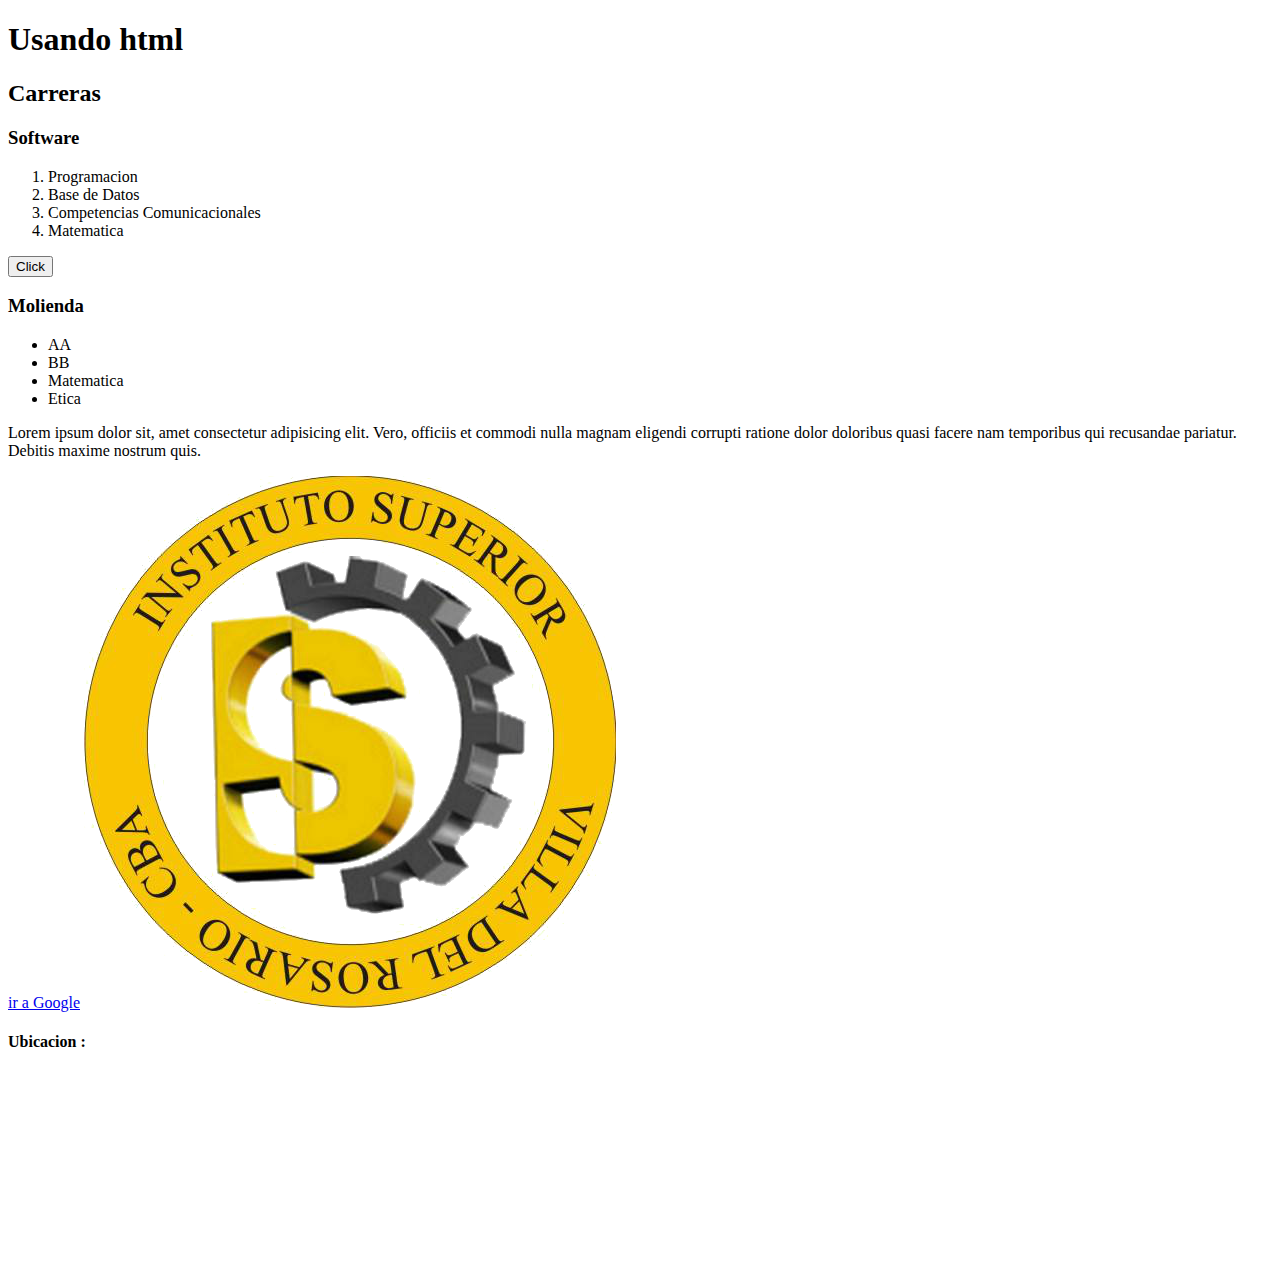
<file: A/index.html>
<!DOCTYPE html>
<html lang="es">
<head>
    <meta charset="UTF-8">
    <meta name="viewport" content="width=device-width, initial-scale=1.0">
    <title>Usando Html</title>
</head>


<body>
    <h1>Usando html</h1>
    <h2>Carreras</h2>
    <h3>Software</h3>
    <ol>
        <li>Programacion</li>
        <li>Base de Datos </li>
        <li>Competencias Comunicacionales</li>
        <li>Matematica</li>
    </ol>

    <button>Click</button>

    <h3>Molienda</h3>
    <ul>
        <li>AA</li>
        <li>BB</li>
        <li>Matematica</li>
        <li>Etica</li>

    </ul>
    <p>Lorem ipsum dolor sit, amet consectetur adipisicing elit. Vero, officiis et commodi nulla magnam eligendi corrupti ratione dolor doloribus quasi facere nam temporibus qui recusandae pariatur. Debitis maxime nostrum quis.</p>

    <a href="https:\\www.Google.com"> ir a Google</a>
    
    <a href="http://www.institutosuperiorvilladelrosario.edu.ar/">
        <img src="imagenes/logotransparente.png" alt="Logo de instituto Villa del Rosario"></a>
        <h4>Ubicacion :</h4>
        <iframe src="https://www.google.com/maps/embed?pb=!1m18!1m12!1m3!1d3399.9143829827135!2d-63.53722532572418!3d-31.553964202913253!2m3!1f0!2f0!3f0!3m2!1i1024!2i768!4f13.1!3m3!1m2!1s0x94332a52b0c2e023%3A0xc79d16145f1b185c!2sInstituto%20Superior%20Villa%20del%20Rosario!5e0!3m2!1ses!2sar!4v1696052612187!5m2!1ses!2sar" width="300" height="200" style="border:0;" allowfullscreen="" loading="lazy" referrerpolicy="no-referrer-when-downgrade"></iframe>
</body>
</html>
</file>
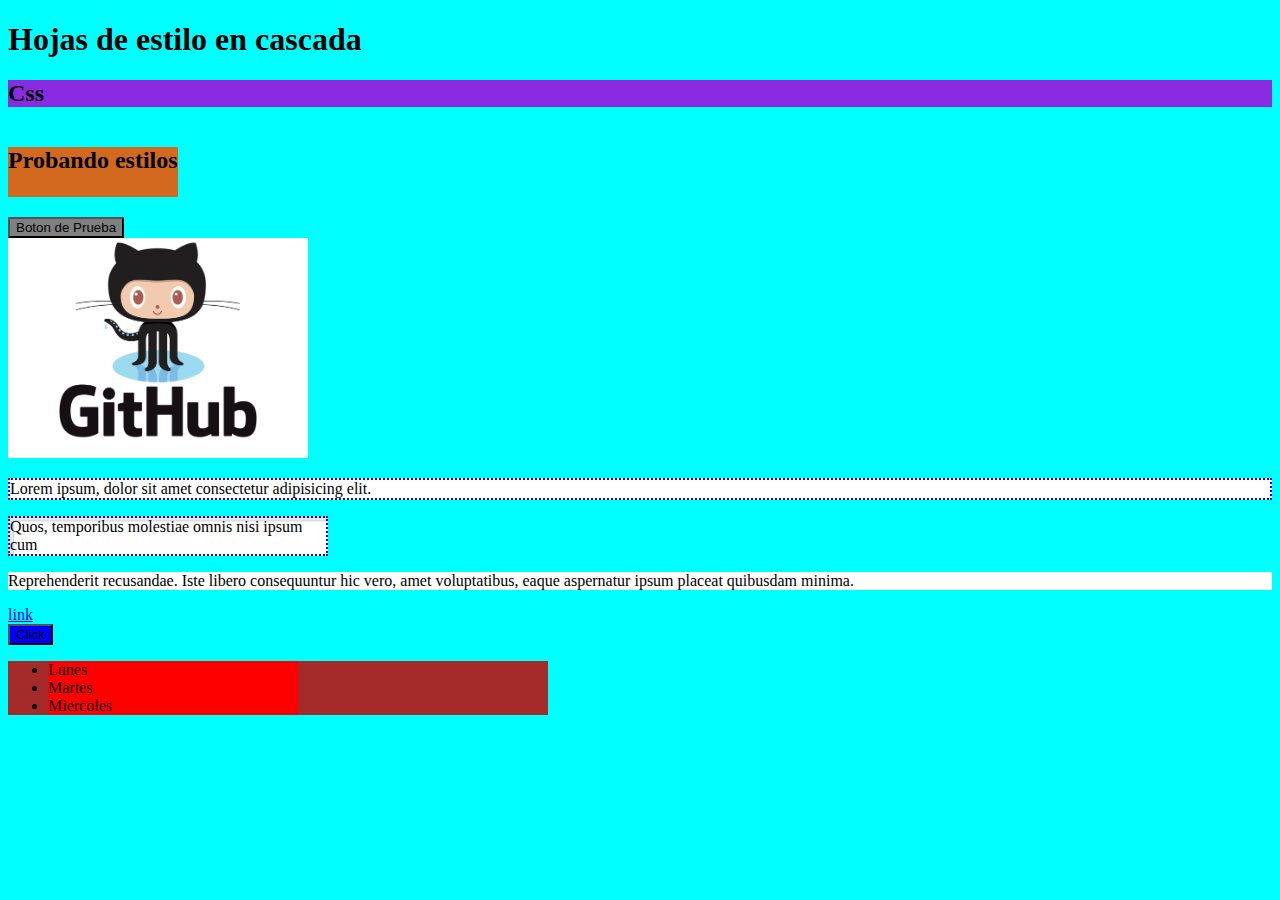
<file: CSS/Index.html>
<!DOCTYPE html>
<html lang="es">

<head>
    <meta charset="UTF-8">
    <meta name="viewport" content="width=device-width, initial-scale=1.0">
    <title>Utilizando Css</title>
   <link rel="stylesheet" href="estilos.css">
</head>

<body>

    <h1> Hojas de estilo en cascada</h1>
    <h2>Css</h2>
    <h2 id = Segundo_titulo> Probando estilos</h2>
    <button id="Boton_Gris">Boton de Prueba</button>
    <img class="Gato" src="./imagenes/GitHub-Octocat.jpg" alt="Imagen de Git-Hub">

    <p class="fondo_blanco borde_azul">Lorem ipsum, dolor sit amet consectetur adipisicing elit. </p>
       <p  id="Texto_unico" class="Texto_2 borde_azul"> Quos, temporibus molestiae omnis nisi ipsum cum</p>
            <p class="fondo_blanco"> Reprehenderit recusandae. Iste libero consequuntur hic vero, amet voluptatibus, eaque aspernatur ipsum placeat quibusdam minima.</p>

<a href="#">link</a>
<button>Click</button>

<ul>
    <li>Lunes</li>
    <li>Martes</li>
    <li>Miercoles</li>
</ul>
</body>

</html>
</file>
<file: CSS/estilos.css>
/* Aplicar Estilo dentro de una etiqueta
h1 {
    El estilo que quiero
}*/

/* Tipos de Selectores
1- Por Etiqueta h1, h2, p */
body{
    background-color: aqua;
}




body {
  animation-name: anim;
  animation-duration: 5s;
  animation-iteration-count: infinite;
}



/*2- Por Clase , empiezan por un . + nombre, son parte 
    de una etiqueta*/
    .fondo_blanco{ background-color: white;

    }

/*3 id = #+Nombre id que tiene una etiqueta */
   
h2 { background-color: blueviolet; font-family: fantasy;
}
#Segundo_titulo { background-color: chocolate;
width: 400;
height: 50px;
display: inline-block;
}

button { background-color: blue;
    display: block;

}
#Boton_Gris{ background-color: gray;

}
.Gato{ 
    width: 300px;
    

}
.Texto_2{ background-color: yellowgreen;
    width: 25%;
    height: 40 vh;
}
.borde_azul{ border-color: blue;
    border-width: 2px;
border-style: dotted;
}

#Texto_unico {
    background-image: url(./imagenes/din-a4-plantilla-para-escribir-recto.png);
}
ul{
    background-color: brown;
    width: 500px;
}
li{
    background-color: red;
    width: 50%;
}
</file>
